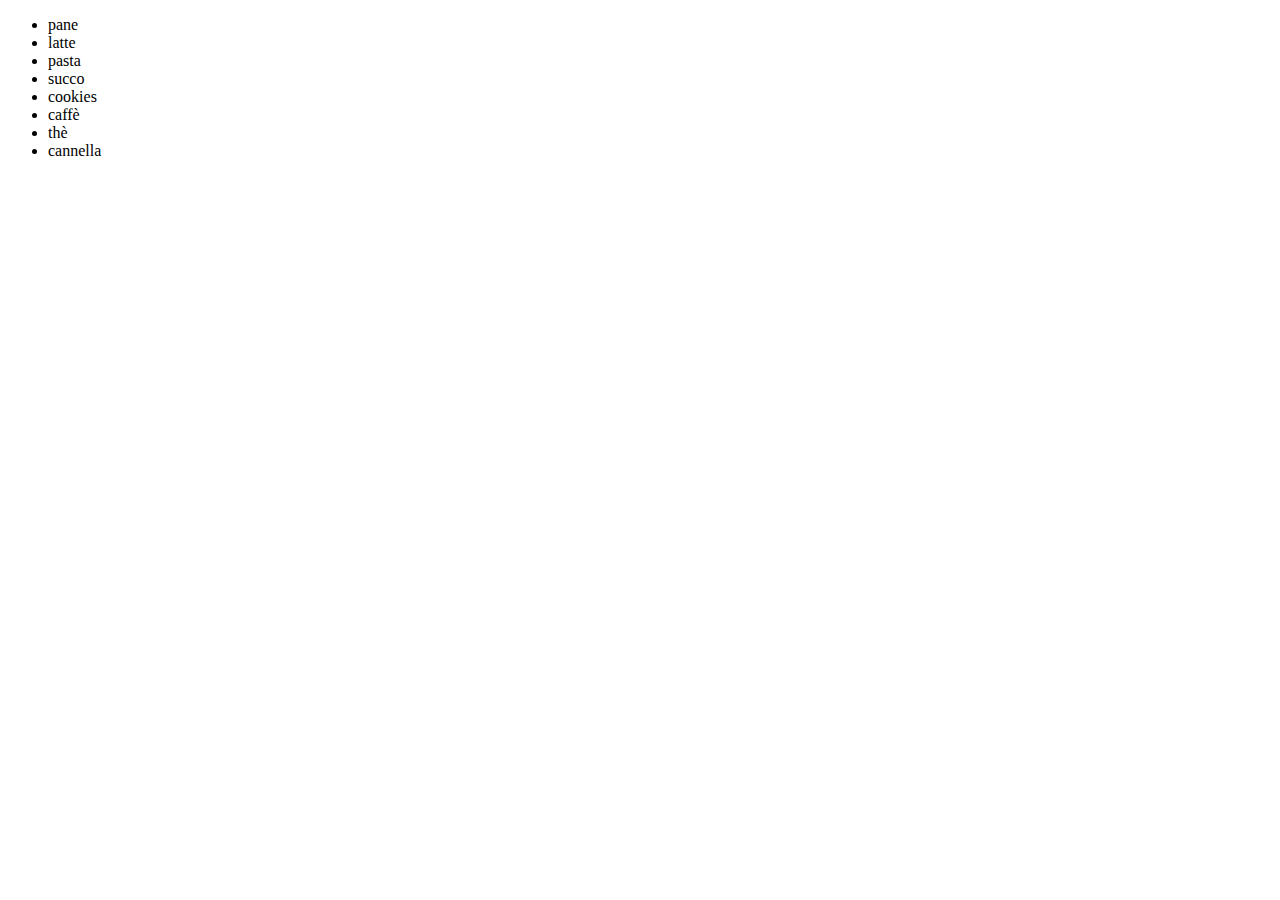
<file: index.html>
<!DOCTYPE html>
<html lang="en">
<head>
    <meta charset="UTF-8">
    <meta http-equiv="X-UA-Compatible" content="IE=edge">
    <meta name="viewport" content="width=device-width, initial-scale=1.0">
    <title>Lista Spesa</title>
</head>
<body>
    <ul></ul>
    <!-- javascript -->
    <script src="js/main.js"></script>
</body>
</html>
</file>
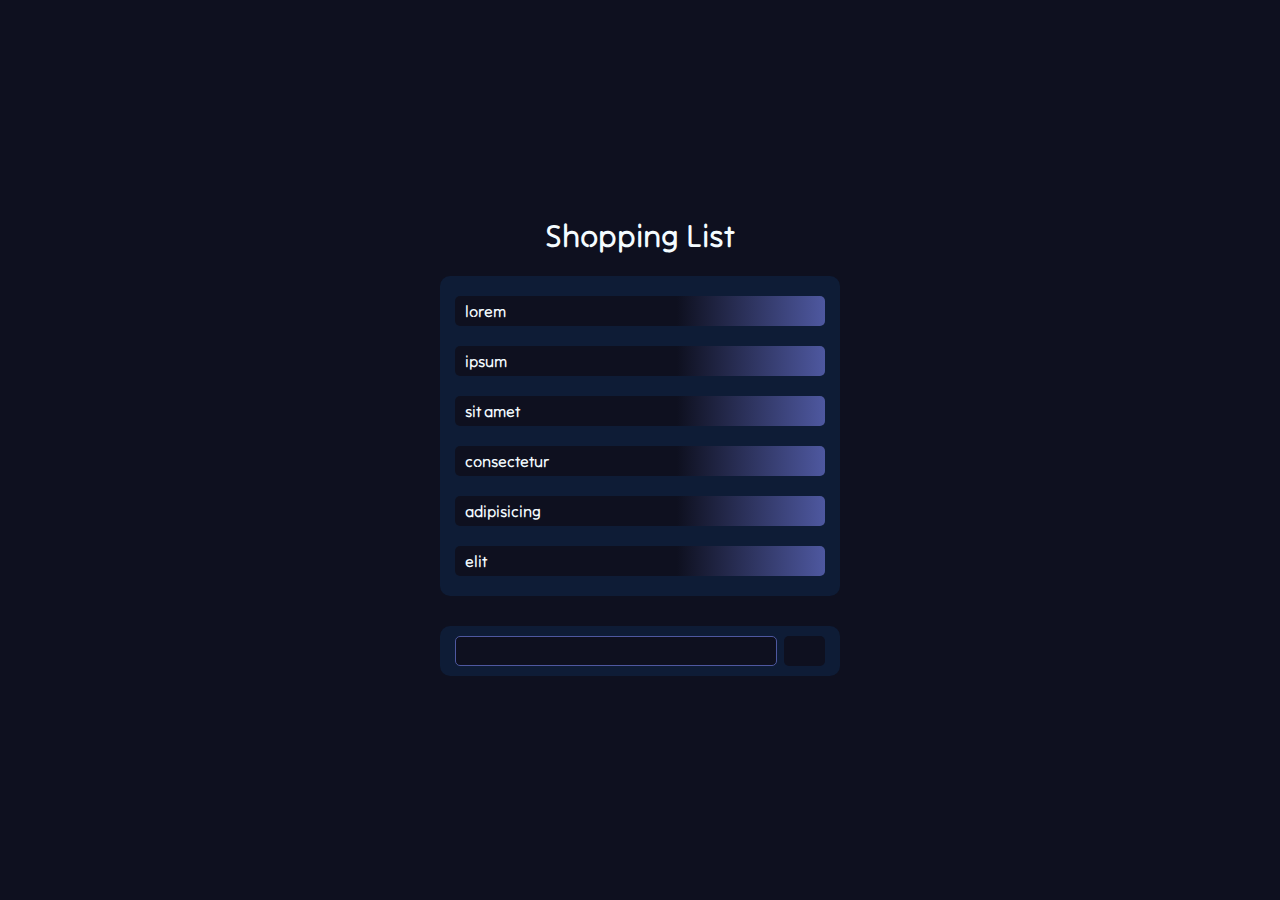
<file: BONUS/index.html>
<!DOCTYPE html>
<html lang="en">
<head>
    <meta charset="UTF-8">
    <meta http-equiv="X-UA-Compatible" content="IE=edge">
    <meta name="viewport" content="width=device-width, initial-scale=1.0">
    <title>Lista Spesa</title>
    <!-- import google font -->
    <link rel="preconnect" href="https://fonts.googleapis.com">
    <link rel="preconnect" href="https://fonts.gstatic.com" crossorigin>
    <link href="https://fonts.googleapis.com/css2?family=Tilt+Neon&display=swap" rel="stylesheet">
    <!-- /import google font -->
    <!-- font awesome -->
    <link rel="stylesheet" href="https://cdnjs.cloudflare.com/ajax/libs/font-awesome/6.3.0/css/all.min.css" integrity="sha512-SzlrxWUlpfuzQ+pcUCosxcglQRNAq/DZjVsC0lE40xsADsfeQoEypE+enwcOiGjk/bSuGGKHEyjSoQ1zVisanQ==" crossorigin="anonymous" referrerpolicy="no-referrer" />
    <!-- css -->
    <link rel="stylesheet" href="css/style.css">
</head>
<body>
    <div class="container">
        <h1>Shopping List</h1>
        <!-- list container -->
        <div class="ul-container">
            <ul>
            </ul>
        </div>
        <!-- /list container -->
        <!-- input container -->
        <div class="input-container">
            <input type="text" id="text-input">
            <button type="button" id="add-button"><i class="fa-solid fa-arrows-up-to-line"></i>                </button>
        </div>
        <!-- /input container -->
    </div>
    <!-- javascript -->
    <script src="js/main.js"></script>
</body>
</html>
</file>
<file: BONUS/css/style.css>
/*
RESET
*/ 

* {
    margin: 0;
    padding: 0;
    box-sizing: border-box;
}

body {
    background-color: #0e101f;
    font-family: 'Tilt Neon', cursive;
}

.container {
    max-width: 25rem;
    height: 100vh;
    margin: 0 auto;
    display: flex;
    flex-direction: column;
    justify-content: center;
    align-items: center;
    color: #f4fcff;
}

.ul-container {
    padding: .625rem .9375rem;
    background-color: #0e1c36;
    border-radius: .625rem;
    margin: 1.25rem 0;
    width: 100%;
    max-height: 56vh;
    overflow-x: auto;
}

ul {
    list-style: none;
    width: 100%;
    display: flex;
    flex-direction: column;
    justify-content: center;
    align-items: center;
}

li {
    width: 100%;
    height: 1.875rem;
    background-image: linear-gradient(to right, #0e101f 60%, #4e58a0 100%);
    margin: .625rem 0;
    border-radius: .3125rem;
    line-height: 1.875rem;
    padding: 0 .625rem;
}

li:hover {
    transform: scale(1.02);
    cursor: pointer;
}

.line-through {
    text-decoration: line-through;
    color:#0e1c36;
    background-image: none;
    background-color: #0e101f;
}

.input-container {
    margin: .625rem;
    display: flex;
    justify-content: space-between;
    padding: .625rem .9375rem;
    background-color: #0e1c36;
    border-radius: .625rem;
    width: 100%;
}

.input-container > * {
    height: 1.875rem;
    background-color: #0e101f;
    border-radius: .3125rem;
}

#text-input {
    width: 87%;
    border-style: none;
    border: .0625rem solid #4e58a0;
    padding: 0 .625rem;
    color: #f4fcff;
    font-family: 'Tilt Neon', cursive;
}

#add-button {
    color: #4e58a0;
    width: 11%;
    border: none;
}

#add-button:hover {
    color: #f4fcff;
}

/* ===== Scrollbar CSS ===== */
  /* Firefox */
  * {
    scrollbar-width: thin;
    scrollbar-color: #0e101f #0e1c36;
  }

  /* Chrome, Edge, and Safari */
  *::-webkit-scrollbar {
    width: 12px;
  }

  *::-webkit-scrollbar-track {
    background: #0e1c36;
    margin: 1rem 0;
  }

  *::-webkit-scrollbar-thumb {
    background-color: #0e101f;
    border-radius: 10px;
    border: 3px solid #0e1c36;
  }
</file>
